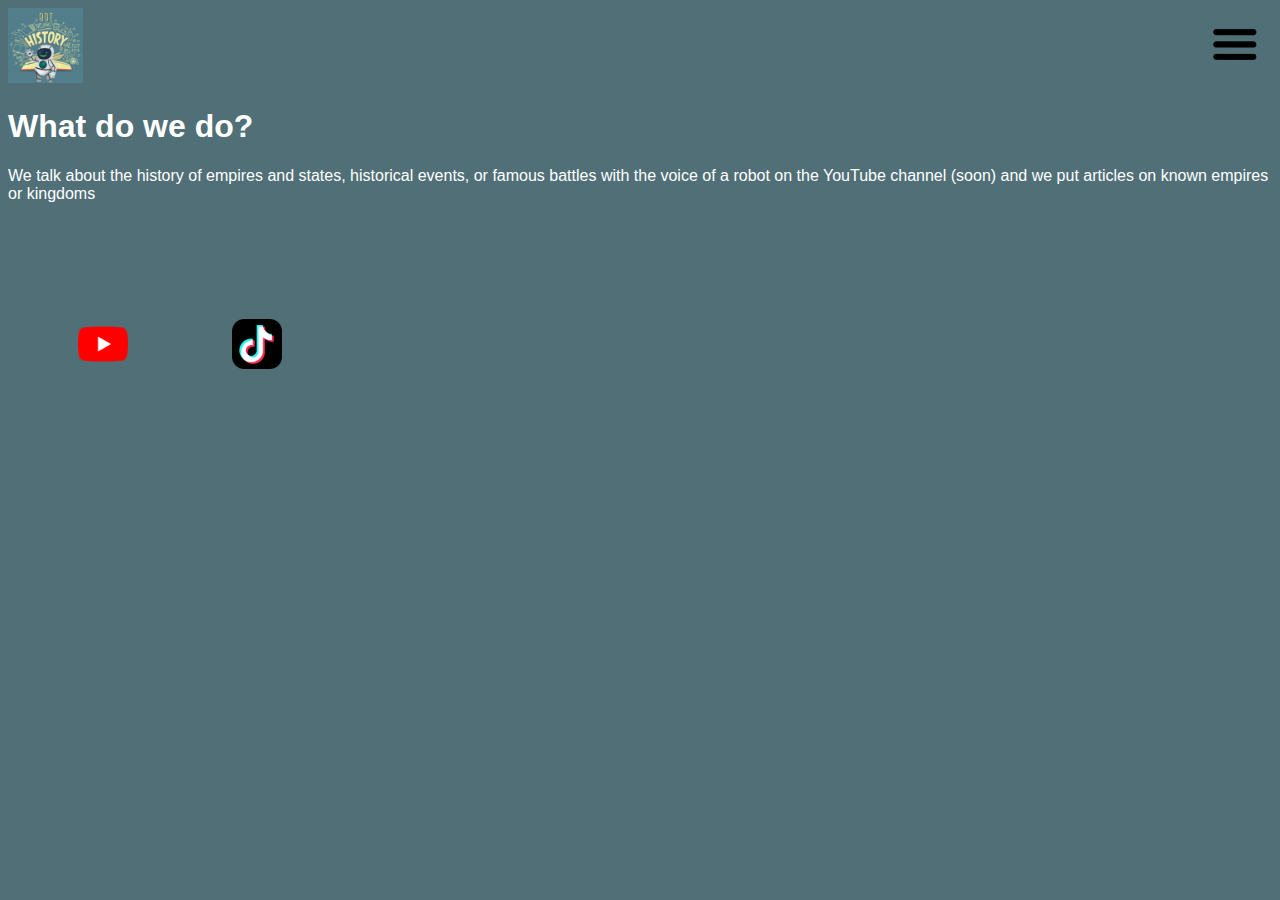
<file: index.html>
<!DOCTYPE html>

<html lang="en">

<head>
    <meta charset="UTF-8">
    <meta http-equiv="X-UA-Compatible" content="IE=edge">
    <meta name="viewport" content="">
    <title>bot_history</title>
    <link rel="stylesheet" href="style.css">
    <link rel="shortcut icon" rel="x-icon" href="logo.png"/>
</head>
<body class="b">
  <img src="logo.png" class="i"/>
  <img src="menu.png" id="menuBtn"/>
  <nav id="sidenav">
         <ul>
           <li><a href="">home</a></li>
            <li><a href="about-me.html">about-me (the creator)</a></li>
            <li><a href="Articles.html">Articles</a></li>
            
        </ul>
  </nav>
  <div class="id">
    <h1 class="h">What do we do?</h1>
    <p class="p">We talk about the history of empires and states, historical events, or famous battles with the voice of a robot on the YouTube channel (soon) and we put articles on known empires or kingdoms</p>
   
  </div>
  <a href="https://youtube.com/@Bot_History"><img class="you" src="youtube.png"/></a>
  <a href="https://www.tiktok.com/@sybossgamer7579">
    <img class="tik" src="tiktok.png"/>
    </a>
    
      <script>
        var mb = document.getElementById('menuBtn');
        var sv = document.getElementById('sidenav');
        sv.style.right = "-250px";
        mb.onclick =function(){
            if(sv.style.right == "-250px"){
                sv.style.right = "0";
            }else{
                sv.style.right = "-250px";
            }
        }
    </script>
</body>
</html>
</file>
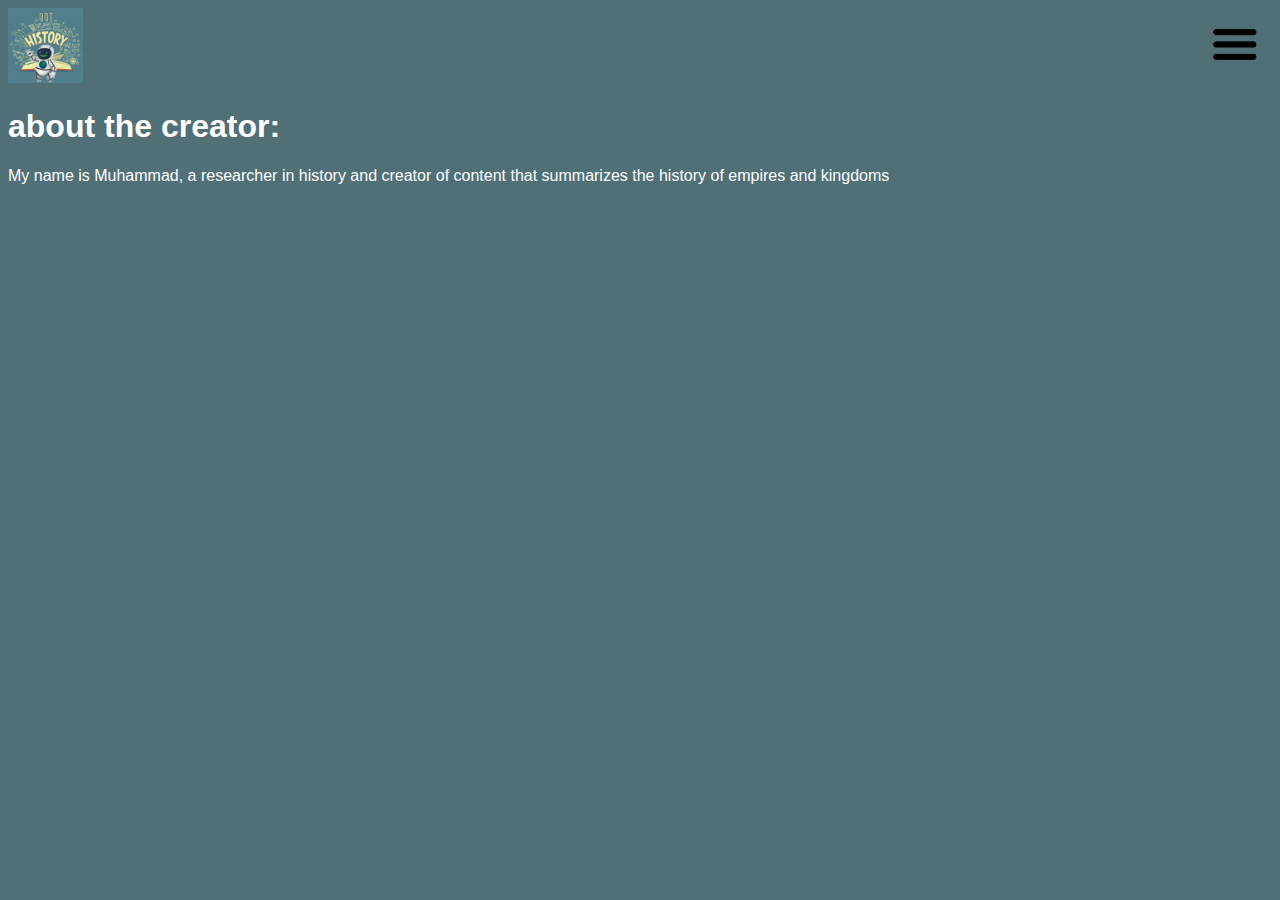
<file: about-me.html>
<!DOCTYPE html>



<html lang="en">

<head>
    <meta charset="UTF-8">
    <meta http-equiv="X-UA-Compatible" content="IE=edge">
    <meta name="viewport" content="">
    <title>bot_history</title>
    <link rel="stylesheet" href="about-me.css">
    <link rel="shortcut icon" rel="x-icon" href="logo.png"/>
</head>
<body id="bb">
 <img src="logo.png" id="ii"/> 
  <img src="menu.png" id="menuBtn"/>
  <nav id="sidenav">

         <ul>

           <li><a href="index.html">home</a></li>
            <li><a href="about-me.html">about-me (the creator)</a></li>
            <li><a href="Articles.html">Articles</a></li>
            
        </ul>
  </nav>
  <div id="dv">
  <h1 id="h1">about the creator:</h1>  
  <p id="ps">My name is Muhammad, a researcher in history and creator of content that summarizes the history of empires and kingdoms</p>  
  </div>  
  
  
    <script>



        var mb = document.getElementById('menuBtn');

        var sv = document.getElementById('sidenav');
        sv.style.right = "-250px";
        mb.onclick =function(){
            if(sv.style.right == "-250px"){
                sv.style.right = "0";
            }else{
                sv.style.right = "-250px";
            }
        }
    </script>
</body>
</file>
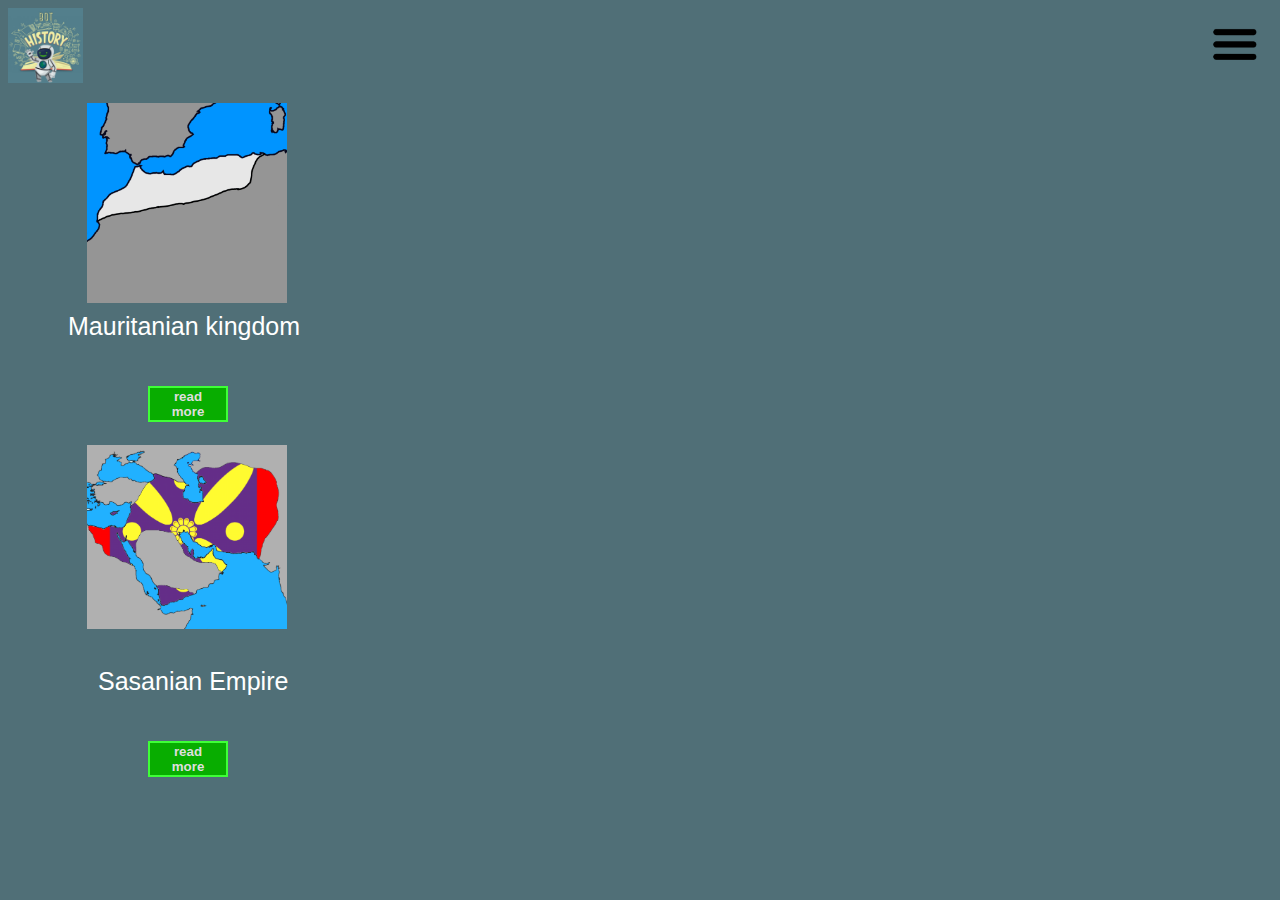
<file: Articles.html>
<!DOCTYPE html>

<html lang="en">

<head>
    <meta charset="UTF-8">
    <meta http-equiv="X-UA-Compatible" content="IE=edge">
    <meta name="viewport" content="">
    <title>bot_history</title>
    <link rel="stylesheet" href="about-me.css">
    <link rel="shortcut icon" rel="x-icon" href="logo.png"/>
</head>
<body id="bb">
    <img src="logo.png" id="ii"/>
    <img src="menu.png" id="menuBtn"/>
  <nav id="sidenav">
         <ul>
           <li><a href="index.html">home</a></li>
            <li><a href="about-me.html">about-me (the creator)</a></li>
            <li><a href="">Articles</a></li>
        </ul>
  </nav>
  <img id="ml" src="moritn.png"/>
    <p class="l">Mauritanian kingdom</p>
  <a href="Mauritanian kingdom.html"><button class="pv">read more</button></a>
  <img id="lm" src="sasan.png"/>
    <p id="ol">Sasanian Empire</p>
  <a href="Sasanian Empire.html"><button class="pv">read more</button></a>
  <script>

        var mb = document.getElementById('menuBtn');

        var sv = document.getElementById('sidenav');
        sv.style.right = "-250px";
        mb.onclick =function(){
            if(sv.style.right == "-250px"){
                sv.style.right = "0";
            }else{
                sv.style.right = "-250px";
            }
        }
    </script>
    </body>
</file>
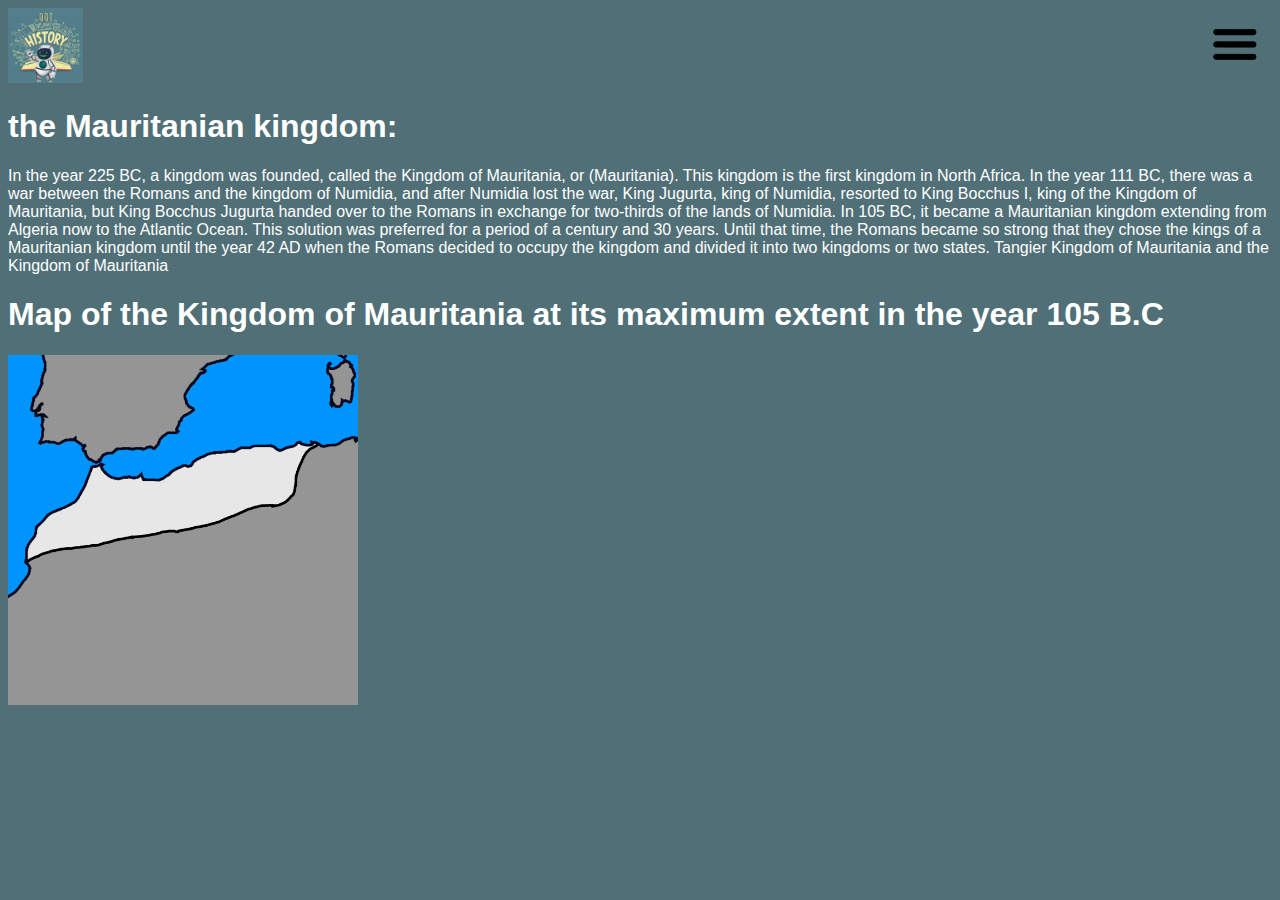
<file: Mauritanian kingdom.html>
<!DOCTYPE html>



<html lang="en">

<head>
    <meta charset="UTF-8">
    <meta http-equiv="X-UA-Compatible" content="IE=edge">
    <meta name="viewport" content="">
    <title>bot_history</title>
    <link rel="stylesheet" href="about-me.css">
    <link rel="shortcut icon" rel="x-icon" href="logo.png"/>
</head>
<body id="bb">
  <img src="logo.png" id="ii"/> 
  <img src="menu.png" id="menuBtn"/>
  <nav id="sidenav">
         <ul>

           <li><a href="index.html">home</a></li>
            <li><a href="about-me.html">about-me (the creator)</a></li>
            <li><a href="Articles.html">Articles</a></li>
            
        </ul>
  </nav>
  <div id="bn">
  <h1 id="ko">the Mauritanian kingdom:</h1>
<p id="ok">In the year 225 BC, a kingdom was founded, called the Kingdom of Mauritania, or (Mauritania). This kingdom is the first kingdom in North Africa.  In the year 111 BC, there was a war between the Romans and the kingdom of Numidia, and after Numidia lost the war, King Jugurta, king of Numidia, resorted to King Bocchus I, king of the Kingdom of Mauritania, but King Bocchus Jugurta handed over to the Romans in exchange for two-thirds of the lands of Numidia.  In 105 BC, it became a Mauritanian kingdom extending from Algeria now to the Atlantic Ocean. This solution was preferred for a period of a century and 30 years. Until that time, the Romans became so strong that they chose the kings of a Mauritanian kingdom until the year 42 AD when the Romans decided to occupy the kingdom and divided it into two kingdoms or two states.  Tangier Kingdom of Mauritania and the Kingdom of Mauritania</p>  
  </div>
  <h1 id="po">Map of the Kingdom of Mauritania at its maximum extent in the year 105 B.C</h1>
  <img id="imgmo" src="moritn.png">
  
  
  <script>



        var mb = document.getElementById('menuBtn');

        var sv = document.getElementById('sidenav');
        sv.style.right = "-250px";
        mb.onclick =function(){
            if(sv.style.right == "-250px"){
                sv.style.right = "0";
            }else{
                sv.style.right = "-250px";
            }
        }
    </script>
  
  
  
</body>
</file>
<file: style.css>
.i{
  width:75px;
}
#sidenav{
  width: 200px;
    height: 100vh;
    position: fixed;
    right:-250px;
    top:0;
    background-color:#87CBB9;
    z-index:1;
}
nav ul li{
    list-style: none;
    margin-top:30px;
    margin-left:-20px;
}
nav ul li a{
    text-decoration: none;
    color: white;
    font-family:Sans-Serif;
}
#menuBtn{
    width: 50px;
    position: fixed;
    right:20px;
    top:20px;
    z-index: 2;
    cursor: pointer;
}
.b{
  background-color:#506F77;
}
.h{
  color:#FFFFFF;
  font-family:Sans-Serif;
}
.p{
  color:#FFFFFF;
  font-family:Sans-Serif;
}
.you{
  width:50px;
  margin-right:100px;
  margin-left:70px;
  margin-top:100px;
  cursor: pointer;
}
.tik{
 width:50px; 
   cursor: pointer;
}
</file>
<file: about-me.css>
#ii{
  width:75px;
}
#sidenav{
  width: 200px;
    height: 100vh;
    position: fixed;
    right:-250px;
    top:0;
    background-color:#87CBB9;
    z-index:1;
}
nav ul li{
    list-style: none;
    margin-top:30px;
    margin-left:-20px;
}
nav ul li a{
    text-decoration: none;
    color: white;
    font-family:Sans-Serif;
}
#menuBtn{
    width: 50px;
    position: fixed;
    right:20px;
    top:20px;
    z-index: 2;
    cursor: pointer;
}
#bb{
  background-color:#506F77;
}
#h1{
  color:#FFFFFF;
  font-family:Sans-Serif;
}
#ps{
  color:#FFFFFF;
  font-family:Sans-Serif;
}
#v{
  width:200px;
  margin-bottom:-280px;
}
#vd{
  margin-top:290px;
  margin-left:67px;
  color:#FFFFFF;
  font-family:Sans-Serif;
}
#vu{
  width:200px;
  margin-bottom:-250px;
  margin-left:80px;
  margin-bottom:-100px;
}
#vh{
  margin-top:130px;
  margin-left:50px;
  color:#FFFFFF;
  font-family:Sans-Serif;
}
#vid{
  width:200px;
  margin-bottom:-250px;
  margin-left:80px;
  margin-bottom:-100px;
}
#hj{
  margin-top:130px;
  margin-left:50px;
  color:#FFFFFF;
  font-family:Sans-Serif;
}
#gg{
  width:200px;
  margin-bottom:-250px;
  margin-left:80px;
  margin-margin-debottom:-100px;
}
.gg{
  margin-top:130px;
  margin-left:50px;
  color:#FFFFFF;
  font-family:Sans-Serif;
}
#uu{
  width:300px;
  margin-bottom:-200px;
  margin-left:-20px;
  margin-bottom:-130px;
}
.uu{
  margin-top:130px;
  margin-left:50px;
  color:#FFFFFF;
  font-family:Sans-Serif;
}
#oo{
  width:200px;
  margin-bottom:-250px;
  margin-left:80px;
  margin-bottom:-100px;
}
.oo{
  margin-top:130px;
  margin-left:50px;
  color:#FFFFFF;
  font-family:Sans-Serif;
}
#nn{
  width:200px;
  margin-bottom:-250px;
  margin-left:80px;
  margin-bottom:-100px;
}
.nn{
  margin-top:130px;
  margin-left:50px;
  color:#FFFFFF;
  font-family:Sans-Serif;
}
#lm{
  width:200px;

  margin-bottom:-213px;

  margin-left:-25px;
}
#ml{
  width:200px;
  margin-bottom:-220px;
  margin-left:0px;
}
.l{
  margin-top:225px;
  color:#FFFFFF;
  font-family:Sans-Serif;
  margin-left:60px;
  font-size:25px;
}
.pv{
width:120px;

left:130px;

position:relative;

width:80px;

text-align:center;

margin:20px 10px;

font-weight:bold;

border:2px solid #3eff37;

background:transparent;

color:#fff;

cursor:pointer;

overflow:hidden;

background-color:#08AD00;

color:#DEDEDE;  

}
#ol{
  margin-top:225px;
  color:#FFFFFF;
  font-family:Sans-Serif;
  margin-left:90px;
  font-size:25px;
}
#bn{
  color:#FFFFFF;
  font-family:Sans-Serif;
}
#imgmo{
  width:350px;
}
#po{
  color:#FFFFFF;
  font-family:Sans-Serif;
}
</file>
